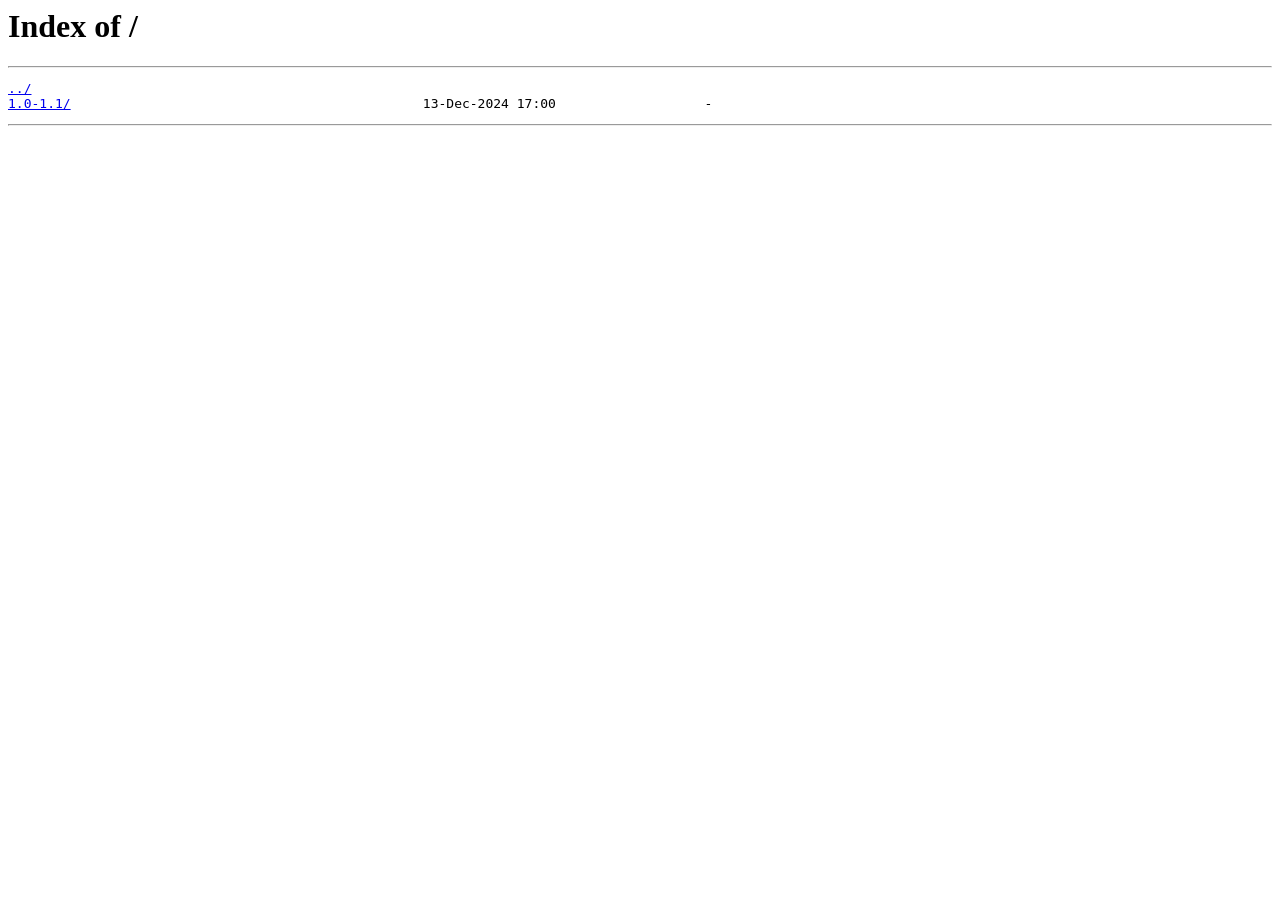
<file: Updater (Site)/index.html>
<html><head><meta http-equiv="Content-Type" content="text/html; charset=UTF-8"><title>Index of /</title></head>
<body>
<h1>Index of /</h1><hr><pre><a href=".">../</a>
<a href="/1.0-1.1/">1.0-1.1/</a>                                             13-Dec-2024 17:00                   - 
</pre><hr>
</body></html>
</file>
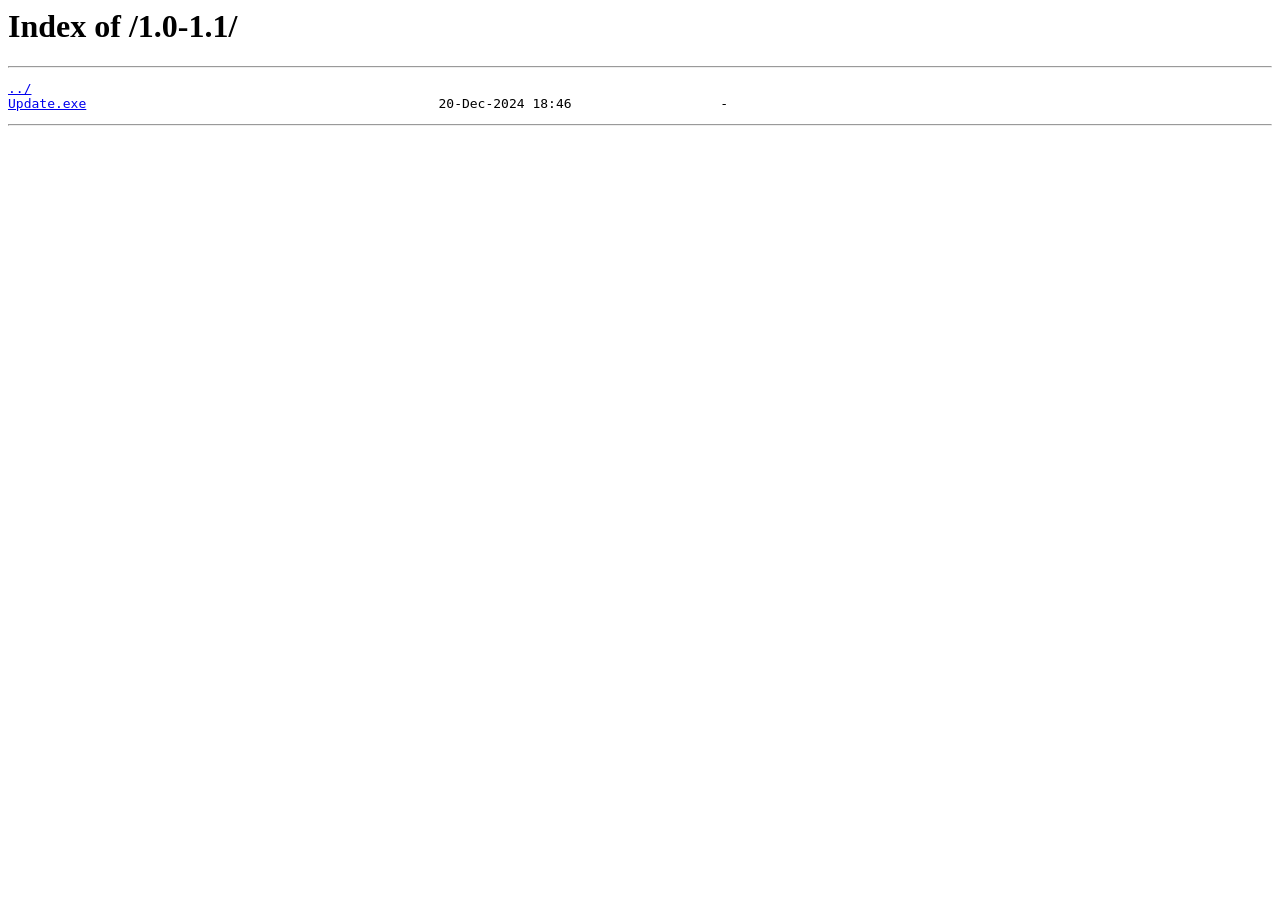
<file: Updater (Site)/1.0-1.1/index.html>
<html><head><meta http-equiv="Content-Type" content="text/html; charset=UTF-8"><title>Index of /1.0-1.1/</title></head>
<body>
<h1>Index of /1.0-1.1/</h1><hr><pre><a href="../">../</a>
<a href="Update.exe">Update.exe</a>                                             20-Dec-2024 18:46                   - 
</pre><hr>
</body></html>
</file>
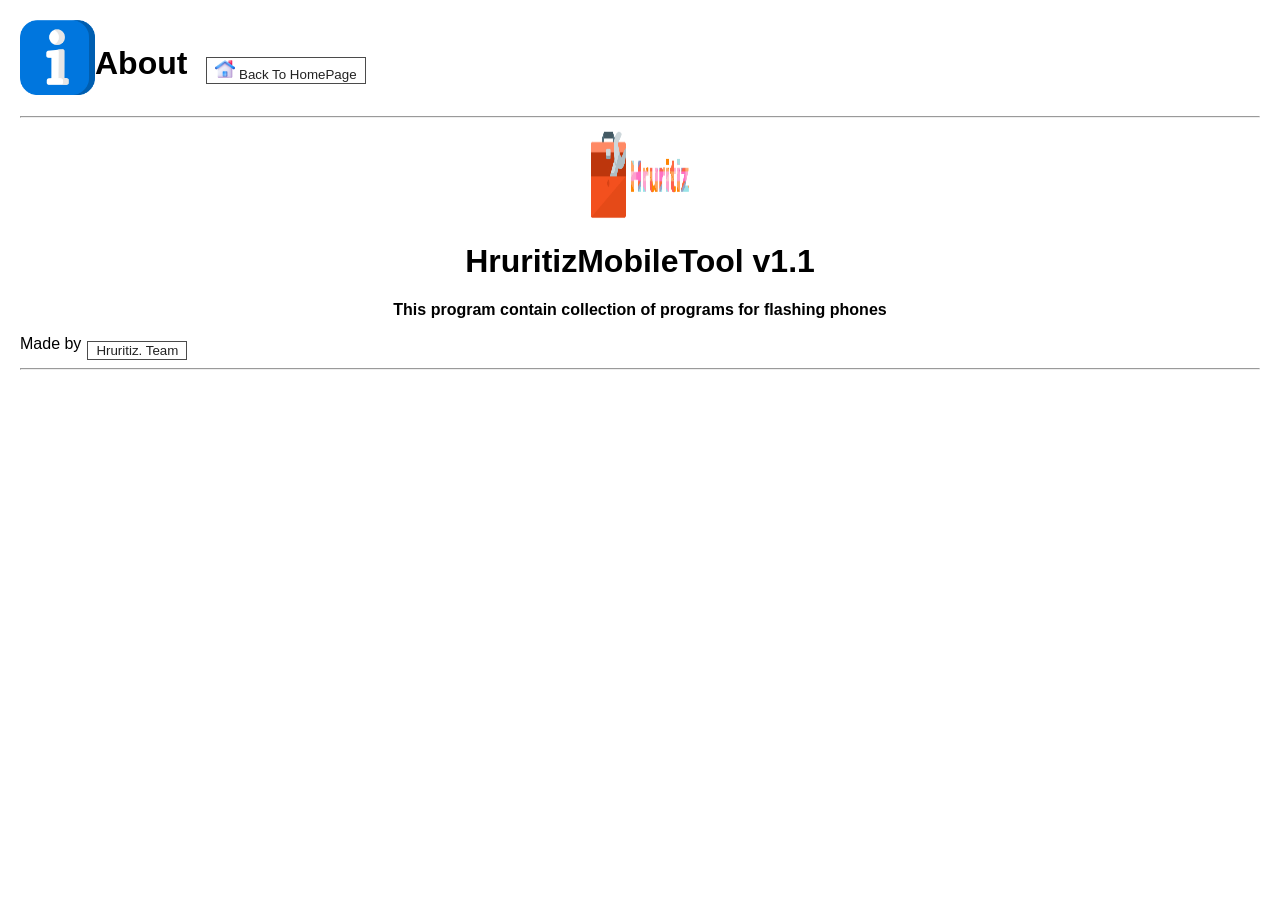
<file: HruritizMobileTool/About.html>
<title>HruritizMobileTool V1.1</title>
<link rel="stylesheet" href="style.css">
<link rel="stylesheet" href="Custom.css">
<script src="app.js"></script>
<body unselectable="on" onselectstart="return false" ondragstart="return false">
<h1><img src="Image/about.png" height="75" width="75"> <span class="up" data-i18n="about">About <button data-i18n="home" class="button_up" onclick="HomePage()" id="button"> <img src="Image/home.png" height="20" width="20"> Back To HomePage</button></span></h1><hr>
<center><img class="logo" src="Image/logo.png" height="95" style="max-width: 100px" onContextMenu="return false;">
<h1>HruritizMobileTool v1.1</h1>
<h4 data-i18n="aboutdescription">This program contain collection of programs for flashing phones</h4><div class="xframelink" style="display: flex; gap: 6px;">
  <span data-i18n="madeby" style="top: -6px;position: relative;">Made by</span>
  <input type="button" id="button" onclick="openURL()" value="Hruritiz. Team">
</div>
<hr>
<script>function openURL(){var shell = new ActiveXObject("WScript.Shell");shell.run("https://hruritiz.netlify.app");}</script></p></body>
</file>
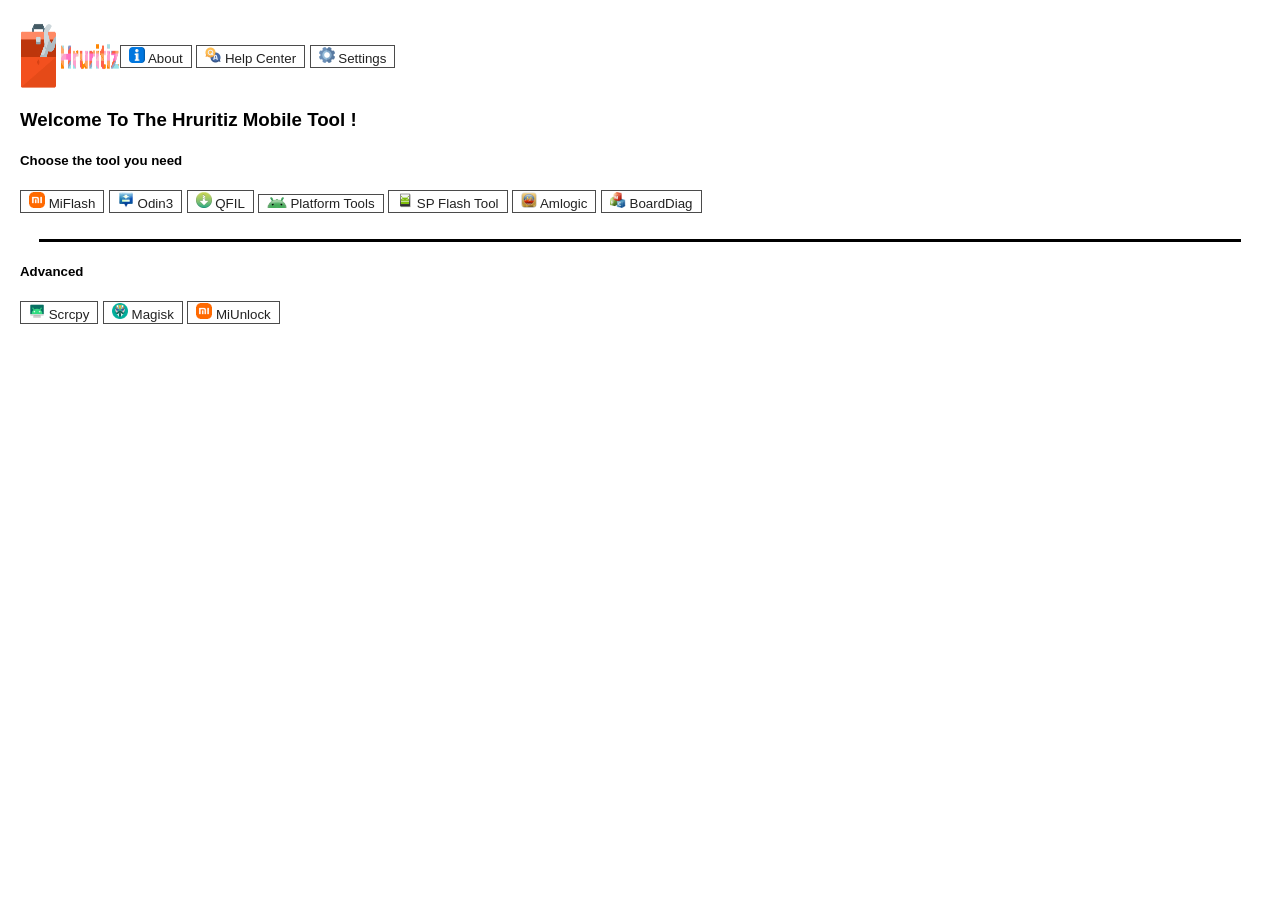
<file: HruritizMobileTool/HomePage.html>
<title>HruritizMobileTool V1.1</title>
<link rel="stylesheet" href="style.css">
<link rel="stylesheet" href="Custom.css">
<script src="app.js"></script>
<body unselectable="on" onselectstart="return false" ondragstart="return false">
<img class="logo" src="Image/logo.png" style="max-width: 100px;height: 70px;" onContextMenu="return false;"> <span class="up"> <button data-i18n="about" onclick="About()"id="button"><img src="Image/about.png" width="16" height="16" onContextMenu="return false;"> About</button> <button data-i18n="helpcenter" onclick="Help()"id="button"><img src="Image/help.png" width="16" height="16" onContextMenu="return false;"> Help Center</button> <button data-i18n="setting" onclick="Settings()" id="button"><img src="Image/settings.png" width="16" height="16" onContextMenu="return false;"> Settings</button></span>
<h3>Welcome To The Hruritiz Mobile Tool !</h3>
<h5>Choose the tool you need</h5>
<button onclick="MiFlash()" id="button"><img src="Image/MiFlash.png" width="16" height="16" onContextMenu="return false;"> MiFlash</button> <button onclick="Odin3()" id="button"><img src="Image/Odin3.png" width="16" height="16" onContextMenu="return false;"> Odin3</button> <button onclick="QFIL()" id="button"><img src="Image/QFIL.png" width="16" height="16" onContextMenu="return false;"> QFIL</button> <button onclick="PlatformTools()" id="button"><img src="Image/Android.png" width="19.4" height="11.4" onContextMenu="return false;"> Platform Tools</button> <button onclick="SPFlashTool()" id="button"><img src="Image/SP_Flash_Tool.png" width="16" height="16" onContextMenu="return false;"> SP Flash Tool</button> <button onclick="Amlogic()" id="button"><img src="Image/Amlogic.png" width="16" height="16" onContextMenu="return false;"> Amlogic</button> <button onclick="BoardDiag()" id="button"><img src="Image/BoardDiag.png" width="16" height="16" onContextMenu="return false;"> BoardDiag</button><br><br><hr style="border:none; height:3px; background-color:#000000; width:97%;">
<h5>Advanced</h5>
<button onclick="Scrcpy()" id="button"><img src="Image/Scrcpy.png" width="16" height="16" onContextMenu="return false;"> Scrcpy</button> <button onclick="Magisk()" id="button"><img src="Image/Magisk.png" width="16" height="16" onContextMenu="return false;"> Magisk</button> <button onclick="MiUnlock()" id="button"><img src="Image/MiFlash.png" width="16" height="16" onContextMenu="return false;"> MiUnlock</button></body>
</file>
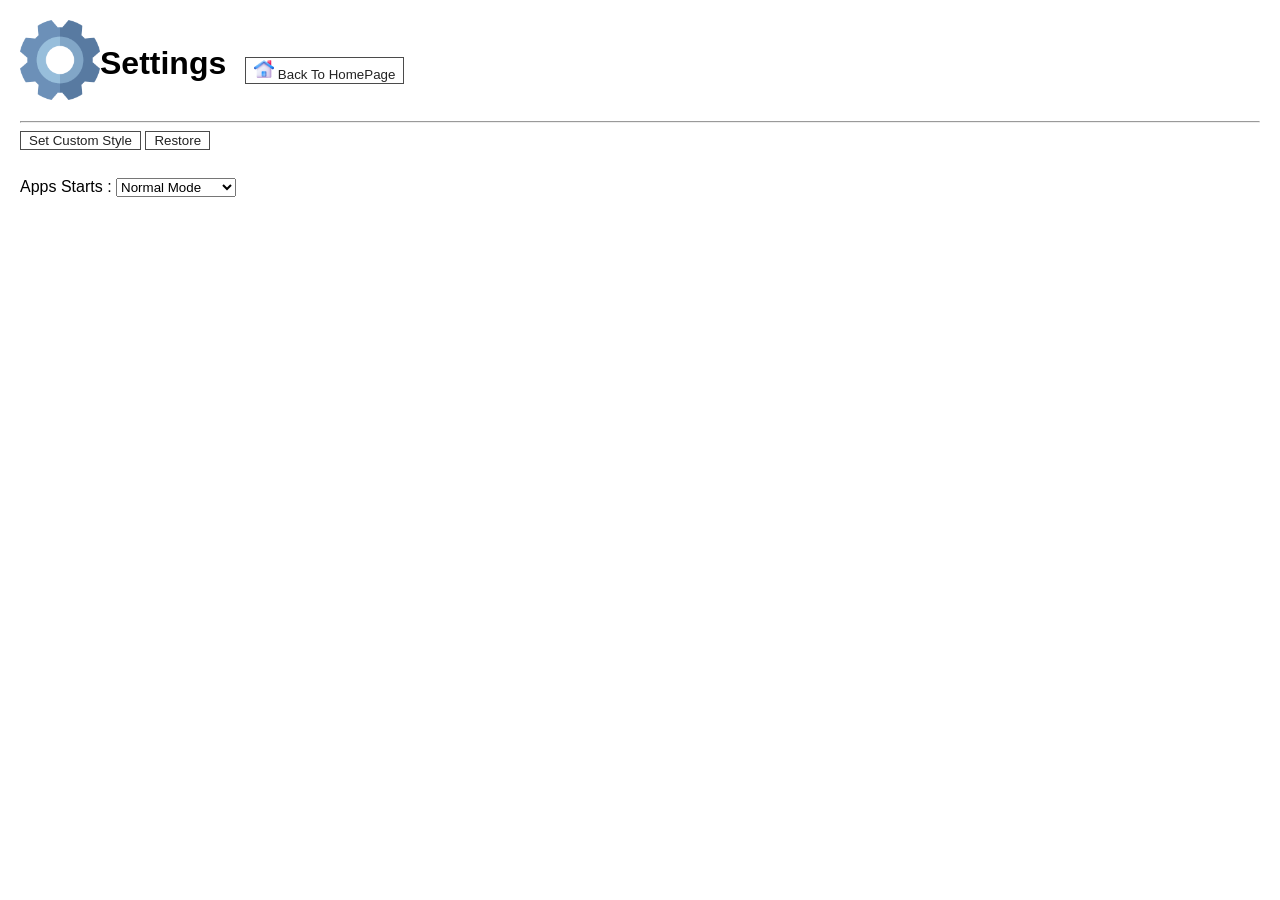
<file: HruritizMobileTool/Settings.html>
<link rel="stylesheet" href="style.css">
<link rel="stylesheet" href="Custom.css">
<script src="app.js"></script>
<title>HruritizMobileTool V1.1</title>
<body unselectable="on" onselectstart="return false" ondragstart="return false">
<h1><img src="Image/settings.png" height="80" width="80"> <span data-i18n="setting" class="up">Settings <button data-i18n="home" onclick="HomePage()" class="button_up" id="button"> <img src="Image/home.png" height="20" width="20"> Back To HomePage</button></span></h1><hr>
<button onclick="Set_Custom_Style()" data-i18n="style" id="button">Set Custom Style</button> <button onclick="Restore()" data-i18n="restore" id="button">Restore</button>
<br><br>
<div style="margin: 10px 0;">
<label for="appMode">Apps Starts :</label>
<select id="appMode" onchange="setAppMode(this.value)">
<option value="1">Normal Mode</option>
<option value="2">Self Close Mode</option></select></div></body>
</file>
<file: HruritizMobileTool/style.css>
/* Copyright © 2025 Hruritiz Company */
body{font-family:'Lucida Sans', 'Lucida Sans Regular', 'Lucida Grande', 'Lucida Sans Unicode', Geneva, Verdana, sans-serif;margin-right: 20px;margin-left: 20px;margin-bottom: 20px;margin-top: 20px;overflow-y: hidden;overflow-x: hidden;}.up{position: absolute;top: 45px;}#button{display: inline-block;padding: 1px 8px;color: #222;background: #ffffff;cursor: pointer;border: 1px solid #4b4b4b;filter: progid:DXImageTransform.Microsoft.Shadow(color='#888888', Direction=135, Strength=4);}.button_up{left: 10px;top: 5px;position: relative;}p, span, div, label, h1, h2, h3, h4, h5, h6, a, li, ul, ol{cursor: default;}
</file>
<file: HruritizMobileTool/Custom.css>
body{
  /*/Your Custom Style Here/*/
}

#button {
  /*/Your Custom Style Here/*/
}
</file>
